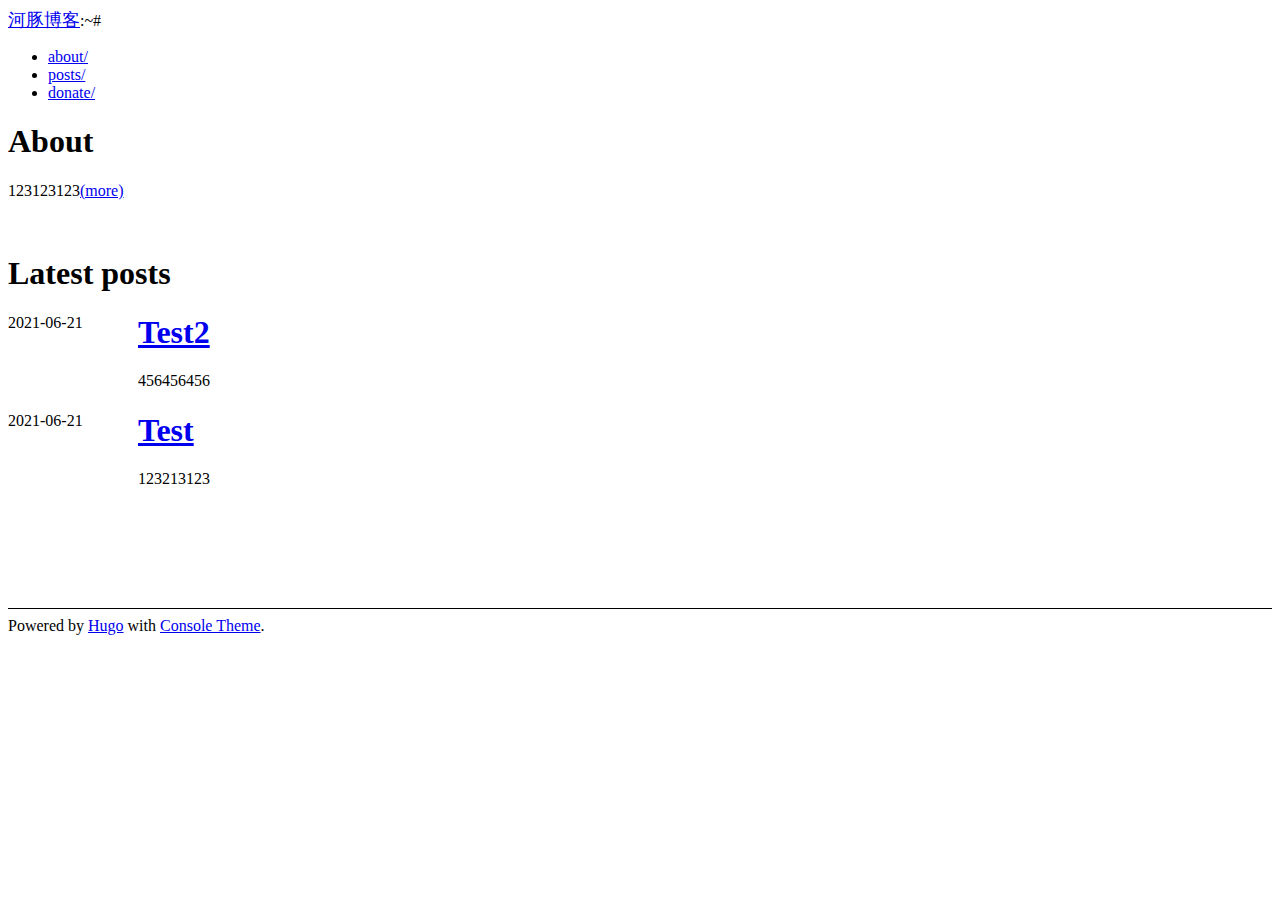
<file: docs/index.html>
<!doctype html><html><head><meta charset=utf-8><meta http-equiv=x-ua-compatible content="IE=edge"><title>河豚博客/</title><meta name=viewport content="width=device-width,initial-scale=1"><meta name=referrer content="same-origin"><meta name=robots content="noarchive,noimageindex"><link rel=stylesheet href=//unpkg.zhimg.com/terminal.css@0.7.2/dist/terminal.min.css><style>:root{--display-h1-decoration:1;--page-width:62em;--global-font-size:16px}.title{font-size:large}.posts-list{position:relative;padding-left:130px}.posts-list .date{position:absolute;left:0}.post h1,.post h2{padding-top:0}.footer{margin-top:120px}.footer hr{border:none;height:1px;color:#000;background-color:#000;margin-bottom:.5em}</style></head><body class=terminal><div class=container><div class=terminal-nav><div class=terminal-logo><div class="logo terminal-prompt"><a href=//puffer.blog/ class="title no-style">河豚博客</a>:~#</div></div><nav class=terminal-menu><ul vocab="https://schema.org/" typeof="BreadcrumbList"><li><a href=//puffer.blog/about/ typeof="ListItem">about/</a></li><li><a href=//puffer.blog/posts/ typeof="ListItem">posts/</a></li><li><a href=//puffer.blog/donate/ typeof="ListItem">donate/</a></li></ul></nav></div></div><div class=container><h1>About</h1><p>123123123<a href=about/>(more)</a></p><br><h1>Latest posts</h1><div class=posts-list><div class=post><p><div class=date>2021-06-21</div><h1><a href=//puffer.blog/posts/test2/ title=Test2>Test2</a></h1>456456456</p></div><div class=post><p><div class=date>2021-06-21</div><h1><a href=//puffer.blog/posts/test/ title=Test>Test</a></h1>123213123</p></div></div><div class=footer><hr>Powered by <a href=https://gohugo.io/ rel=nofollow>Hugo</a> with <a href=https://github.com/mrmierzejewski/hugo-theme-console/ rel=nofollow>Console Theme</a>.</div></div></body></html>
</file>
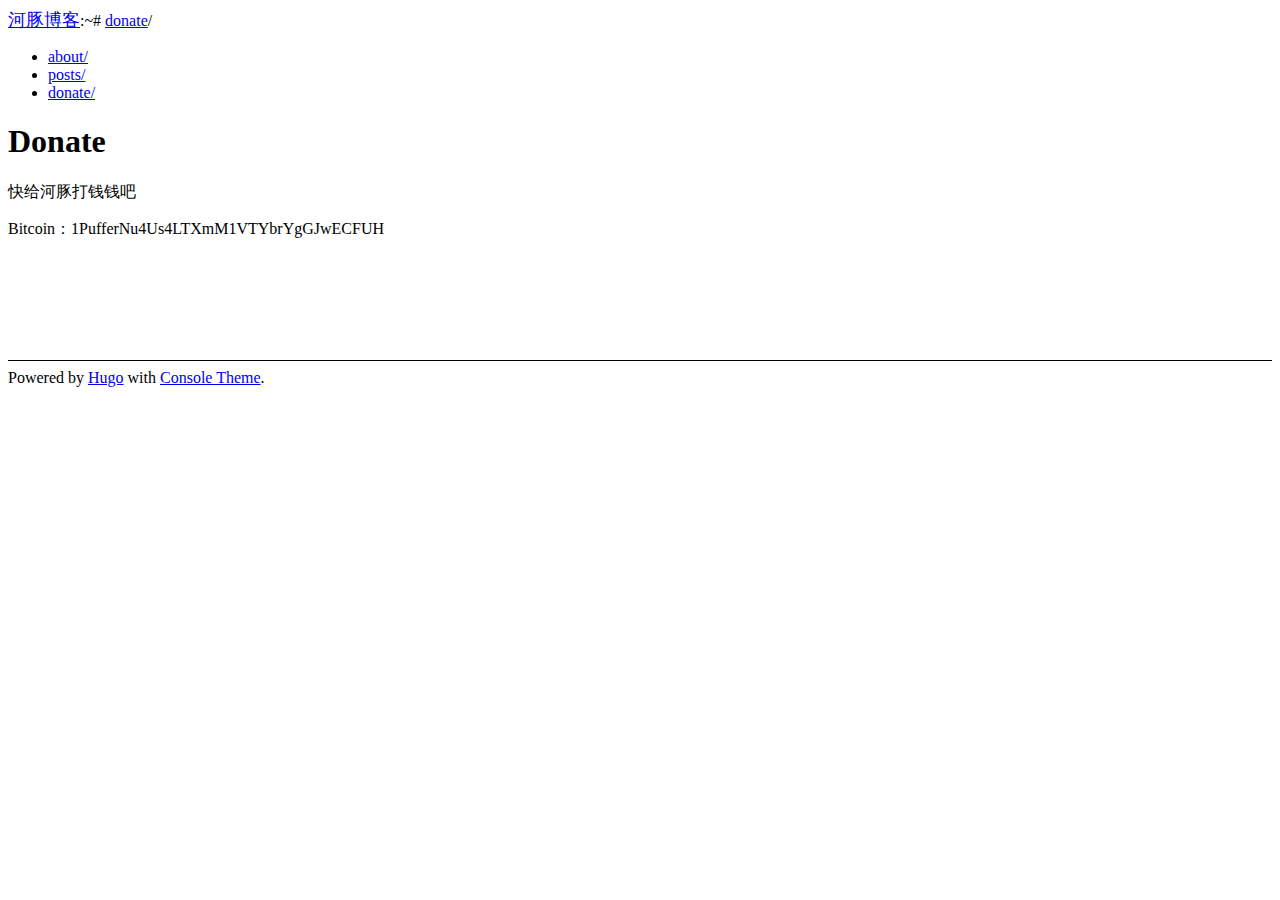
<file: docs/donate/index.html>
<!doctype html><html><head><meta charset=utf-8><meta http-equiv=x-ua-compatible content="IE=edge"><title>河豚博客/donate/</title><meta name=viewport content="width=device-width,initial-scale=1"><meta name=referrer content="same-origin"><meta name=robots content="noarchive,noimageindex"><link rel=stylesheet href=//unpkg.zhimg.com/terminal.css@0.7.2/dist/terminal.min.css><style>:root{--display-h1-decoration:1;--page-width:62em;--global-font-size:16px}.title{font-size:large}.posts-list{position:relative;padding-left:130px}.posts-list .date{position:absolute;left:0}.post h1,.post h2{padding-top:0}.footer{margin-top:120px}.footer hr{border:none;height:1px;color:#000;background-color:#000;margin-bottom:.5em}</style></head><body class=terminal><div class=container><div class=terminal-nav><div class=terminal-logo><div class="logo terminal-prompt"><a href=//puffer.blog/ class="title no-style">河豚博客</a>:~#
<a href=//puffer.blog/donate>donate</a>/</div></div><nav class=terminal-menu><ul vocab="https://schema.org/" typeof="BreadcrumbList"><li><a href=//puffer.blog/about/ typeof="ListItem">about/</a></li><li><a href=//puffer.blog/posts/ typeof="ListItem">posts/</a></li><li><a href=//puffer.blog/donate/ typeof="ListItem">donate/</a></li></ul></nav></div></div><div class=container><h1>Donate</h1><p>快给河豚打钱钱吧</p><p>Bitcoin：1PufferNu4Us4LTXmM1VTYbrYgGJwECFUH</p><div class=footer><hr>Powered by <a href=https://gohugo.io/ rel=nofollow>Hugo</a> with <a href=https://github.com/mrmierzejewski/hugo-theme-console/ rel=nofollow>Console Theme</a>.</div></div></body></html>
</file>
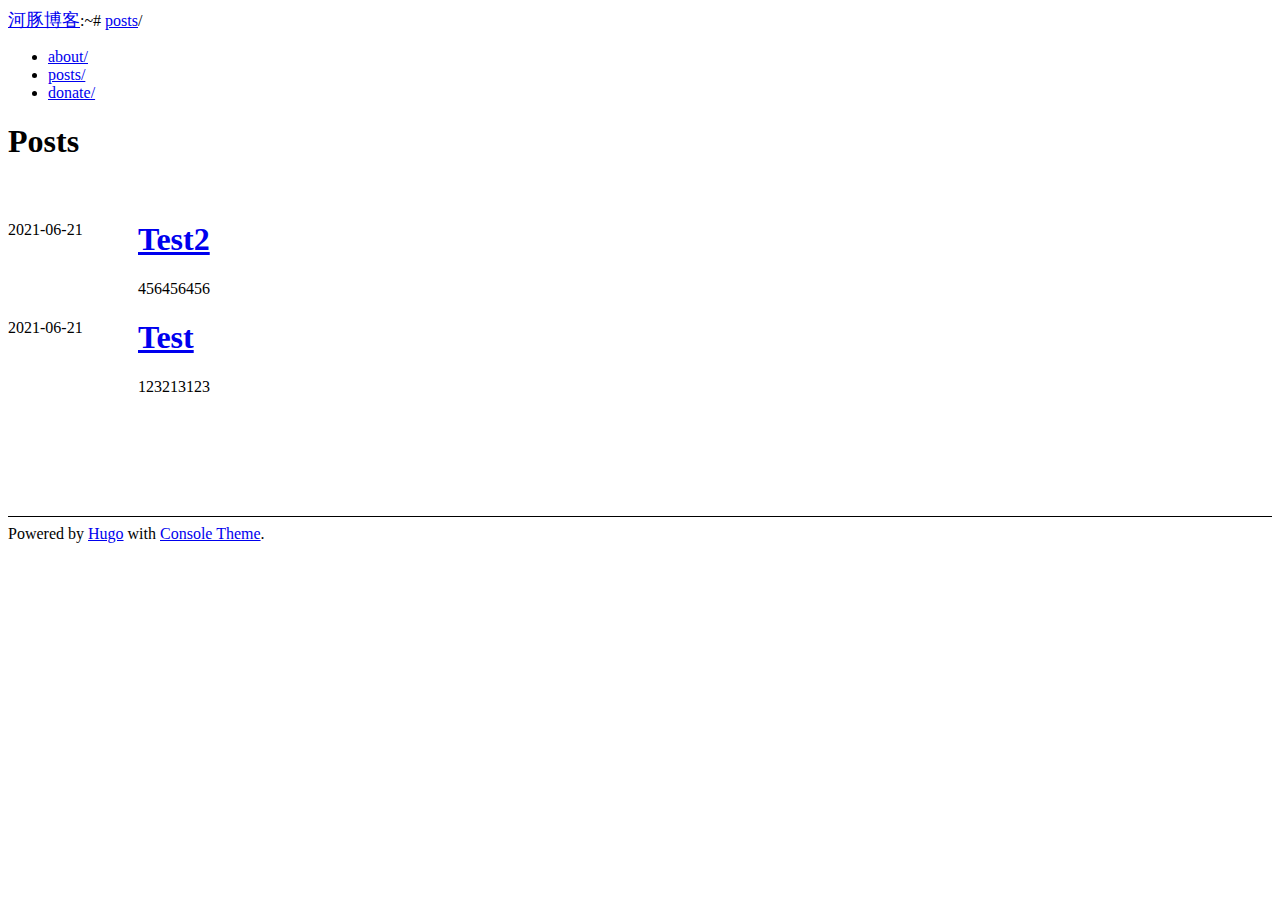
<file: docs/posts/index.html>
<!doctype html><html><head><meta charset=utf-8><meta http-equiv=x-ua-compatible content="IE=edge"><title>河豚博客/posts/</title><meta name=viewport content="width=device-width,initial-scale=1"><meta name=referrer content="same-origin"><meta name=robots content="noarchive,noimageindex"><link rel=stylesheet href=//unpkg.zhimg.com/terminal.css@0.7.2/dist/terminal.min.css><style>:root{--display-h1-decoration:1;--page-width:62em;--global-font-size:16px}.title{font-size:large}.posts-list{position:relative;padding-left:130px}.posts-list .date{position:absolute;left:0}.post h1,.post h2{padding-top:0}.footer{margin-top:120px}.footer hr{border:none;height:1px;color:#000;background-color:#000;margin-bottom:.5em}</style></head><body class=terminal><div class=container><div class=terminal-nav><div class=terminal-logo><div class="logo terminal-prompt"><a href=//puffer.blog/ class="title no-style">河豚博客</a>:~#
<a href=//puffer.blog/posts>posts</a>/</div></div><nav class=terminal-menu><ul vocab="https://schema.org/" typeof="BreadcrumbList"><li><a href=//puffer.blog/about/ typeof="ListItem">about/</a></li><li><a href=//puffer.blog/posts/ typeof="ListItem">posts/</a></li><li><a href=//puffer.blog/donate/ typeof="ListItem">donate/</a></li></ul></nav></div></div><div class=container><h1>Posts</h1><br><div class=posts-list><div class=post><p><div class=date>2021-06-21</div><h1><a href=//puffer.blog/posts/test2/ title=Test2>Test2</a></h1>456456456</p></div><div class=post><p><div class=date>2021-06-21</div><h1><a href=//puffer.blog/posts/test/ title=Test>Test</a></h1>123213123</p></div></div><div class=footer><hr>Powered by <a href=https://gohugo.io/ rel=nofollow>Hugo</a> with <a href=https://github.com/mrmierzejewski/hugo-theme-console/ rel=nofollow>Console Theme</a>.</div></div></body></html>
</file>
